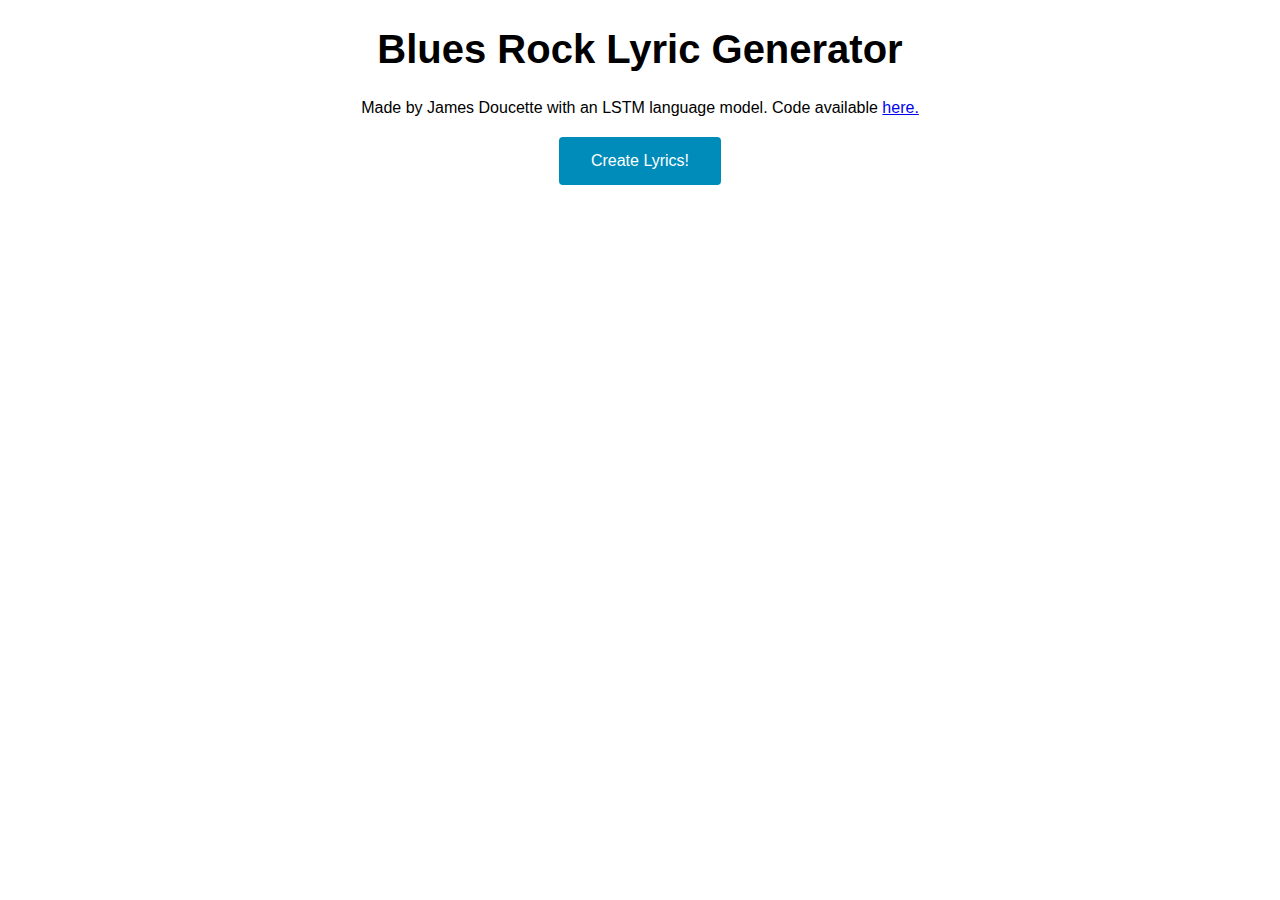
<file: templates/index.html>
<!DOCTYPE html>
<html>
<head>
  <meta charset="utf-8">
  <meta http-equiv="X-UA-Compatible" content="IE=edge">
  <title>Blues Rock Lyric Generator</title>
  <meta name="description" content="">
  <meta name="viewport" content="width=device-width, initial-scale=1">
  <link type="text/css" rel="stylesheet" href="/static/main.css">
</head>
<body>
  <h1> Blues Rock Lyric Generator</h1>
  <p> Made by James Doucette with an LSTM language model. Code available <a href="https://github.com/jmdoucette/lyric_generator">here.</a> </p>
  <form method="post" action="/">
    <button>Create Lyrics!</button>
  </form>
</body>
</html>
</file>
<file: static/main.css>
h1 {
    font-family: Verdana, Geneva, sans-serif;
    font-size: 2.5em;
    text-align: center;
}

p {
    font-family: Arial, sans-serif;
    font-size: 1.2;
    text-align: center;
}

form {
    text-align: center;
    padding-bottom: 20px;
}

body {
    padding-bottom: 50px;
}

button {
    background-color: #008CBA;
    border: none;
    border-radius: 4px;
    color: white;
    padding: 15px 32px;
    text-align: center;
    text-decoration: none;
    display: inline-block;
    font-size: 16px;
    margin: 4px 2px;
    cursor: pointer;
    transition-duration: 0.4s;
}
</file>
